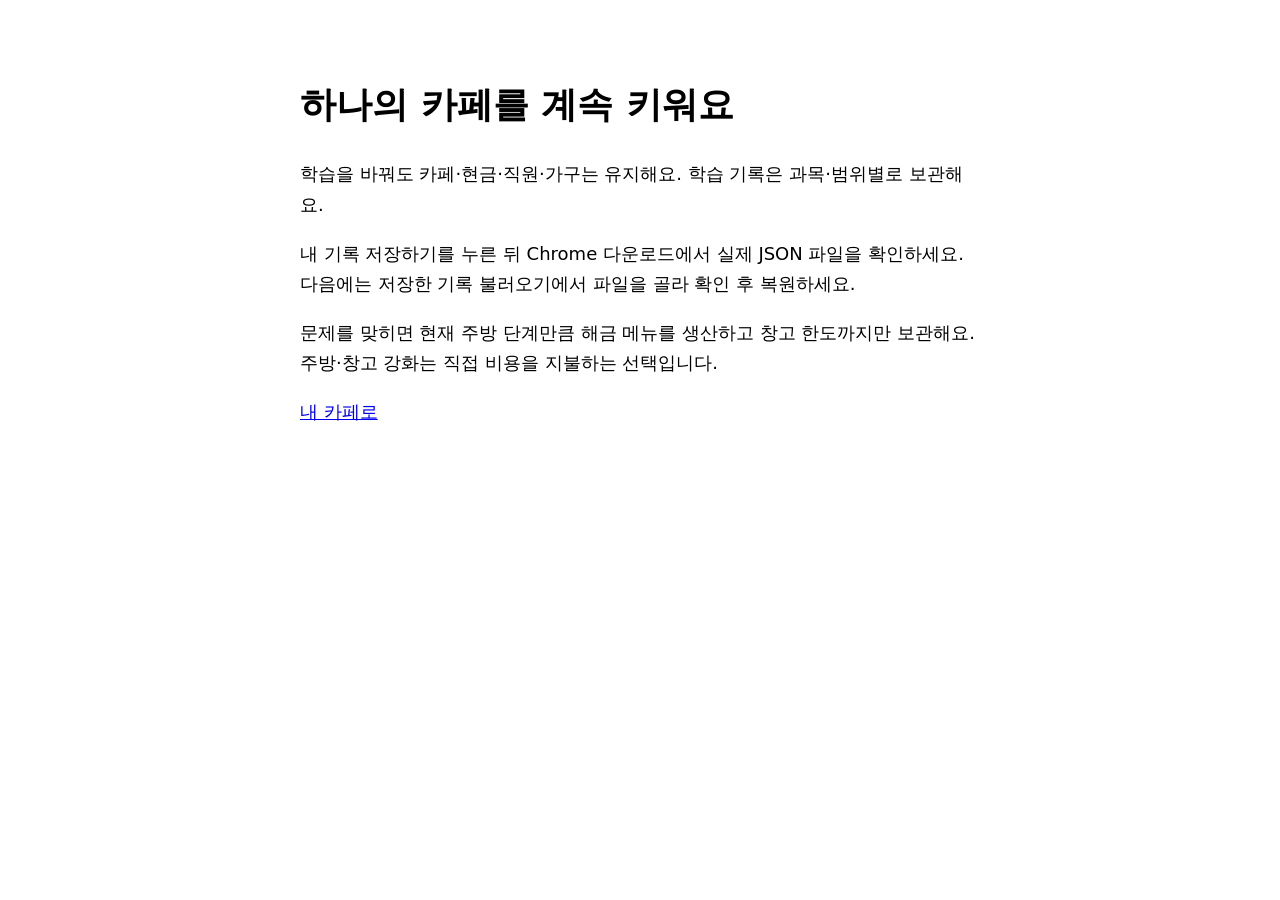
<file: game/PRODUCTION-KITCHEN-GUIDE.html>
<!doctype html><meta charset="utf-8"><meta name="viewport" content="width=device-width,initial-scale=1"><title>내 카페 저장·주방 안내</title><main style="max-width:680px;margin:30px auto;font:18px/1.7 system-ui;padding:20px"><h1>하나의 카페를 계속 키워요</h1><p>학습을 바꿔도 카페·현금·직원·가구는 유지해요. 학습 기록은 과목·범위별로 보관해요.</p><p>내 기록 저장하기를 누른 뒤 Chrome 다운로드에서 실제 JSON 파일을 확인하세요. 다음에는 저장한 기록 불러오기에서 파일을 골라 확인 후 복원하세요.</p><p>문제를 맞히면 현재 주방 단계만큼 해금 메뉴를 생산하고 창고 한도까지만 보관해요. 주방·창고 강화는 직접 비용을 지불하는 선택입니다.</p><a href="./">내 카페로</a></main>
</file>
